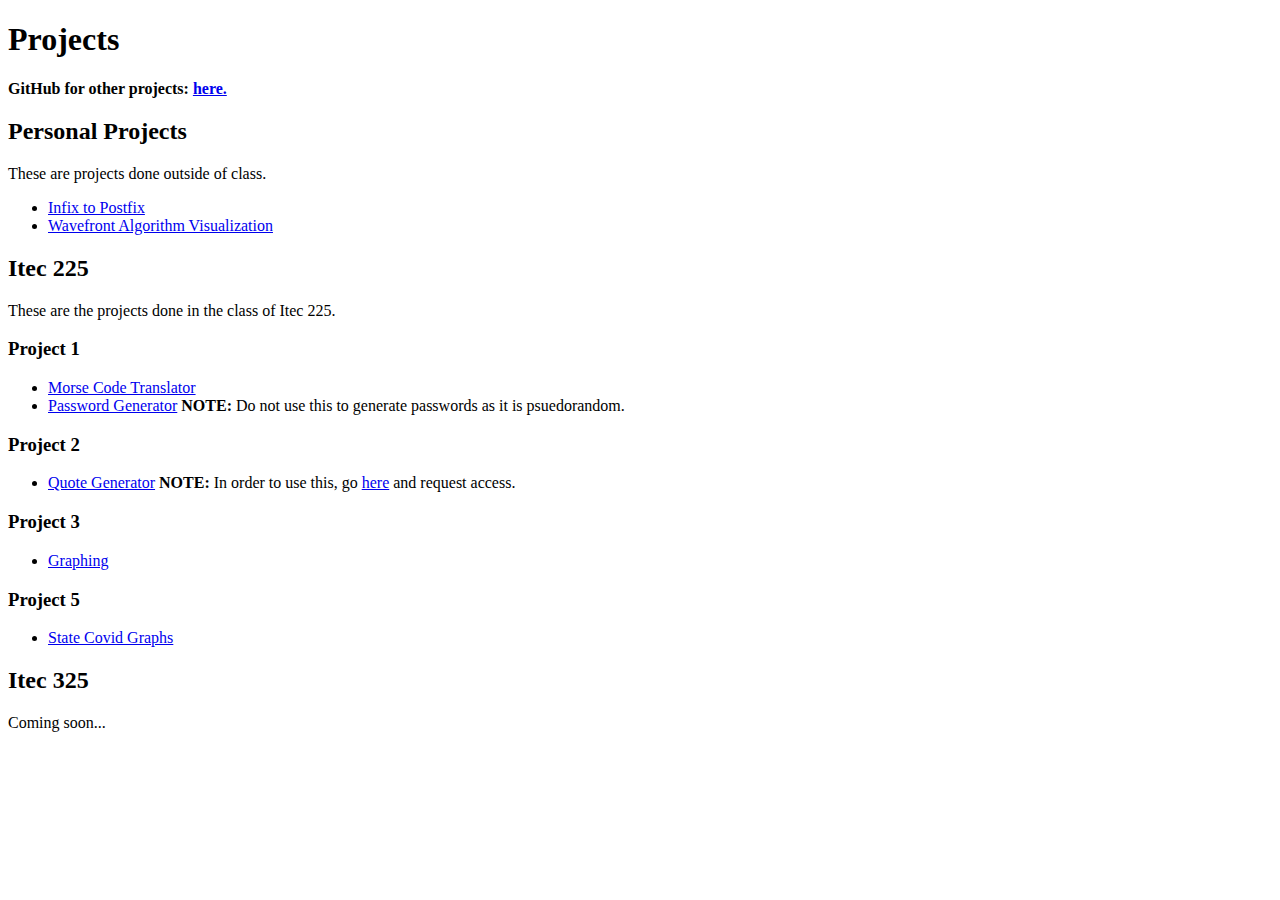
<file: index.html>
<!DOCTYPE html>
<html lang="en">
    <head>
        <meta charset="UTF-8">
        <title>Angel's Directory</title>
        <link rel="icon" type="image/png" href="favicon.png">
    </head>
    <body>
        <h1>Projects</h1>
        <p><b>GitHub for other projects: <a href="https://github.com/adiazsoriano">here.</a></b></p>
        <div>
            <h2>Personal Projects</h2>
            <p>These are projects done outside of class.</p>
            <ul>
                <li><a href="personal_projects/insp_220/index.html">Infix to Postfix</a></li>
                <li><a href="personal_projects/wavefront/index.html">Wavefront Algorithm Visualization</a></li>
            </ul>
        </div>
        <div>
            <h2>Itec 225</h2>
            <p>These are the projects done in the class of Itec 225.</p>
            <div>
                <h3>Project 1</h3>
                <ul>
                    <li><a href="ITEC_225/proj1_adiazsoriano/morsecode.html">Morse Code Translator</a></li>
                    <li><a href="ITEC_225/proj1_adiazsoriano/password.html">Password Generator</a><b> NOTE: </b>Do not use this to generate passwords as it is psuedorandom.</li>
                </ul>
            </div>

            <div>
                <h3>Project 2</h3>
                <ul>
                    <li><a href="ITEC_225/proj2_adiazsoriano/index.html">Quote Generator</a><b> NOTE: </b> In order to use this, go <a href="https://cors-anywhere.herokuapp.com/corsdemo">here</a> and request access.</li>
                </ul>
            </div>

            <div>
                <h3>Project 3</h3>
                <ul>
                    <li><a href="ITEC_225/proj3_adiazsoriano/index.html">Graphing</a></li>
                </ul>
            </div>
            <div>
                <h3>Project 5</h3>
                <ul>
                    <li><a href="ITEC_225/proj5_adiazsoriano/index.html">State Covid Graphs</a></li>
                </ul>
            </div>
        </div>
        <div>
            <h2>Itec 325</h2>
            <div>
                <p>Coming soon...</p>
            </div>
        </div>
    </body>
</html>
</file>
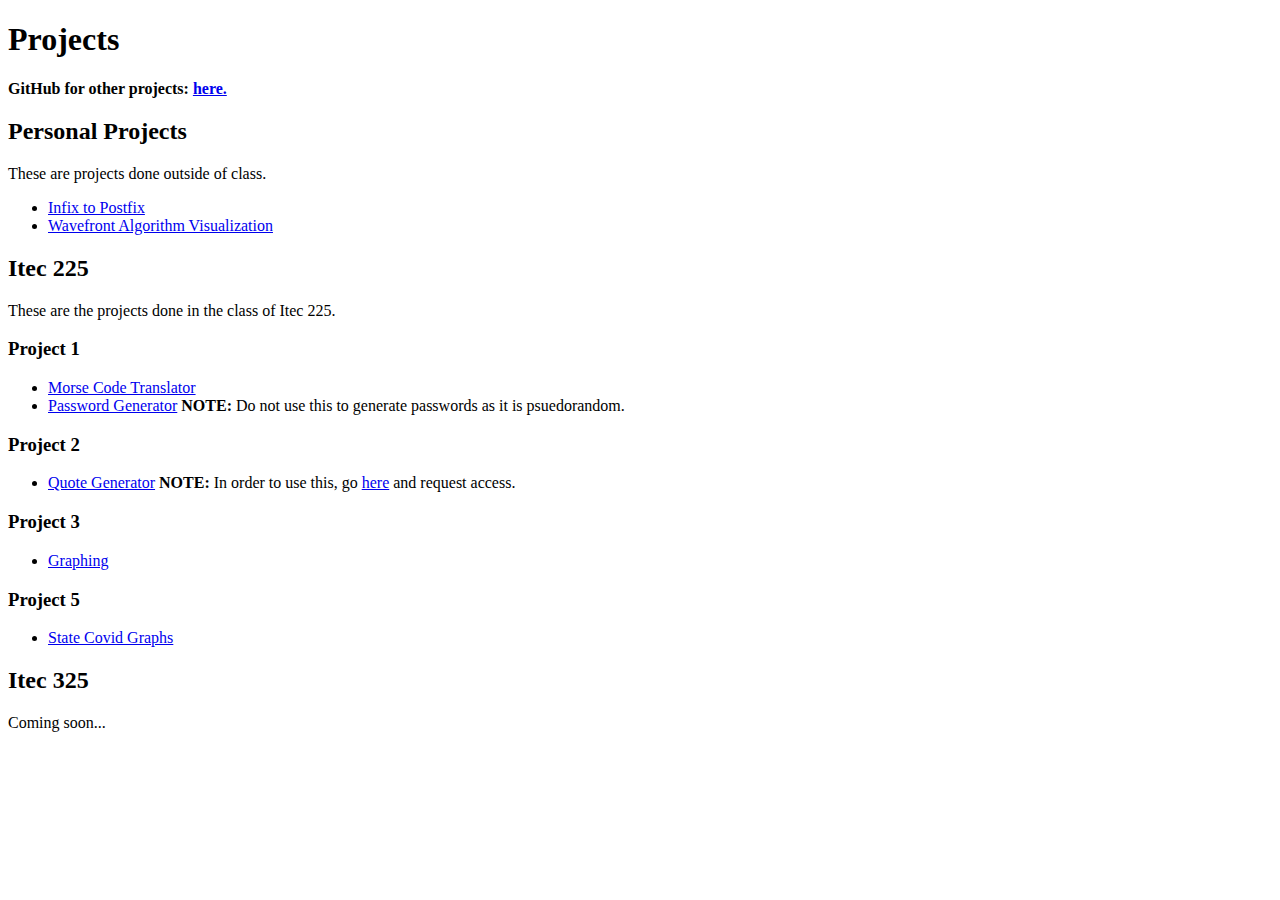
<file: personal_projects/index.html>
<!DOCTYPE html>
<html lang="en">
    <head>
        <title>Redirect</title>
        <meta http-equiv="refresh" content="0;url=https://adiazsoriano.github.io/UniversityProjects/">
    </head>
    <body>
        <p>Redirecting...</p>
    </body>
</html>
</file>
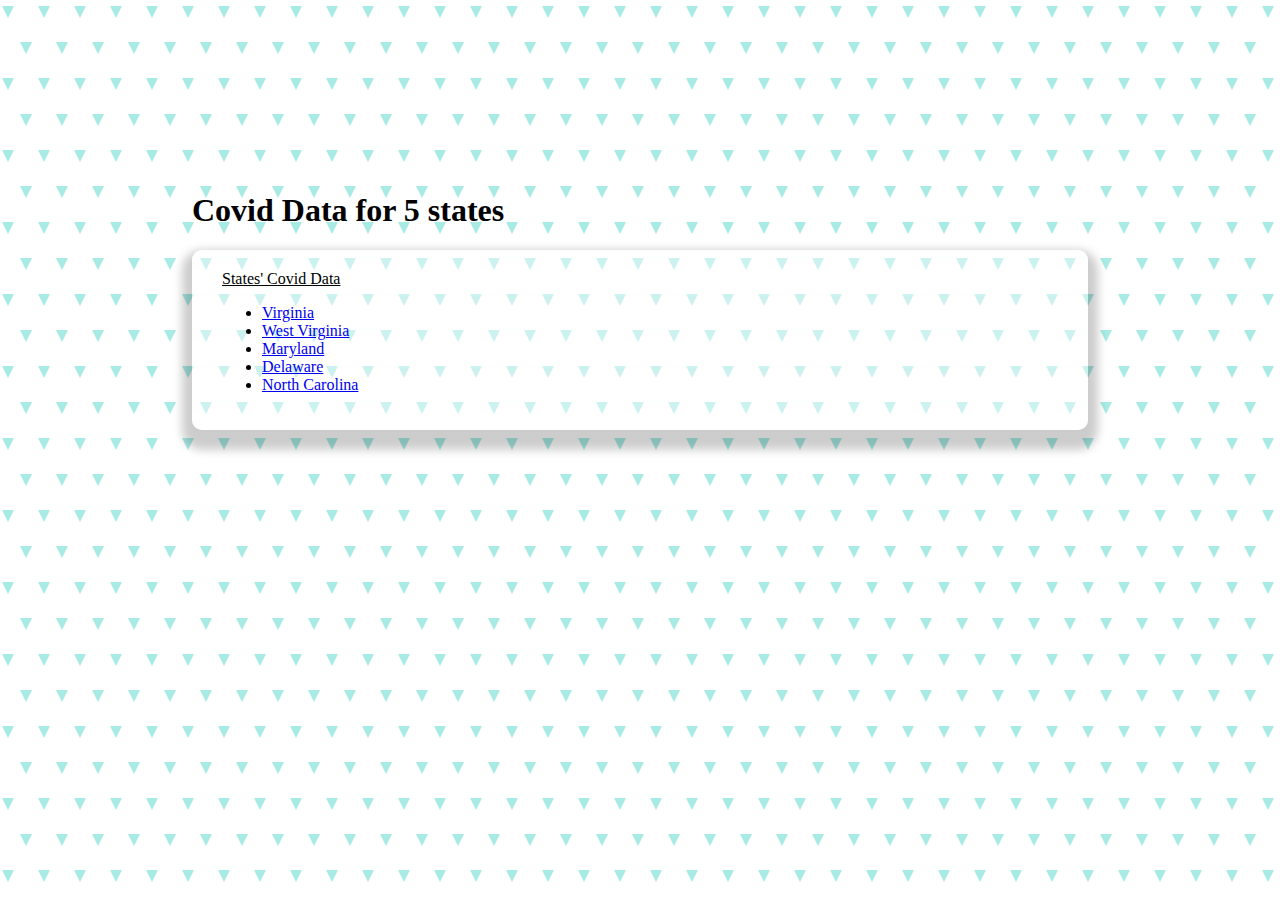
<file: ITEC_225/proj5_adiazsoriano/index.html>
<!DOCTYPE html>
<html lang="en">
   <head>
      <meta charset="UTF-8">
      <title>State Covid Data</title>
      <link rel="icon" type="image/png" href="favicon.png">
      <link rel="stylesheet" href="style.css">
   </head>
   <body>
      <h1>Covid Data for 5 states</h1>
      <div id="states-container">
          <label><u>States' Covid Data</u></label>
          <ul>
            <li><a href="states/virginia.html">Virginia</a></li>
            <li><a href="states/westvirginia.html">West Virginia</a></li>
            <li><a href="states/maryland.html">Maryland</a></li>
            <li><a href="states/delaware.html">Delaware</a></li>
            <li><a href="states/northcarolina.html">North Carolina</a></li>
         </ul>
      </div>
   </body>
</file>
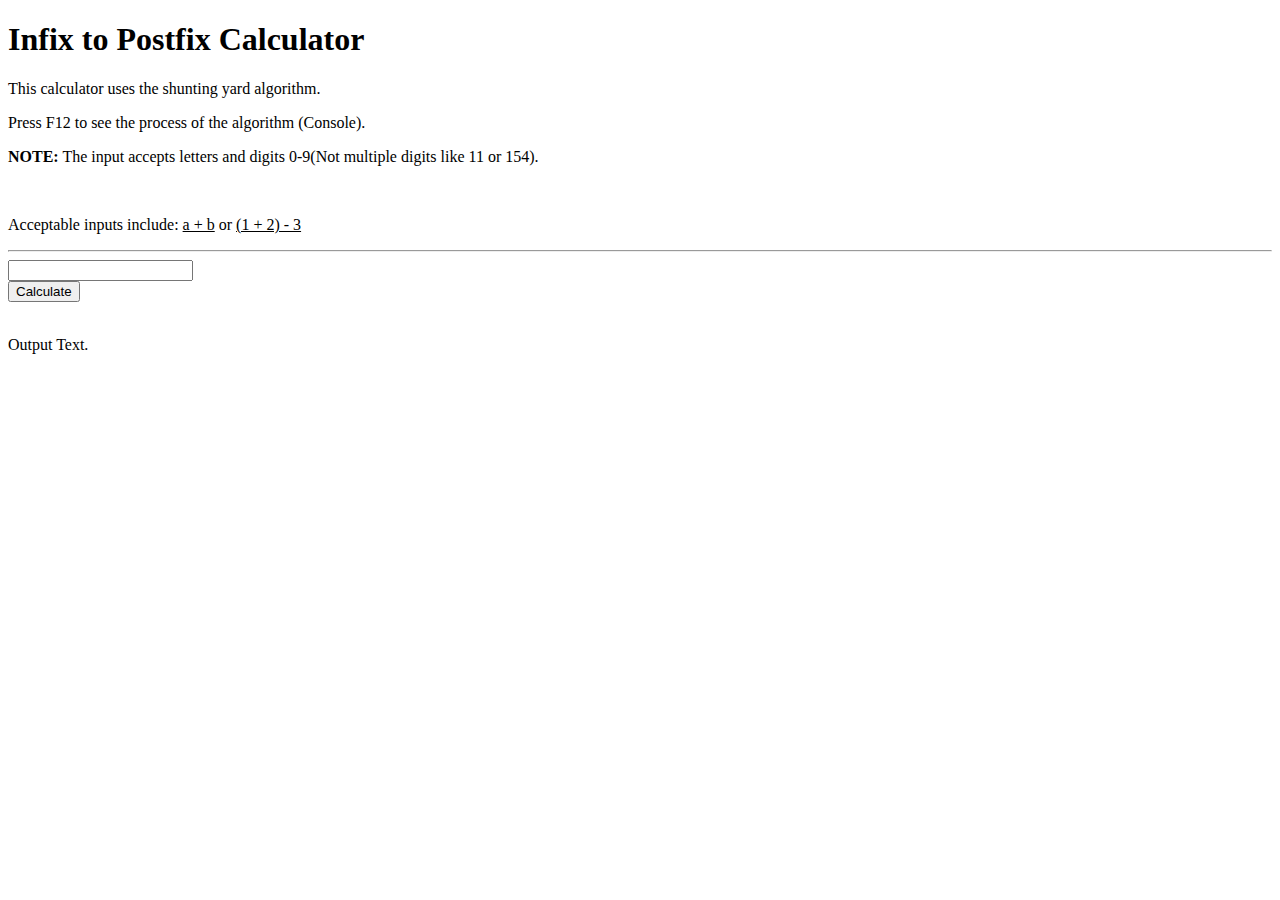
<file: personal_projects/insp_220/index.html>
<!DOCTYPE html>
<html lang="en">
    <head>
        <meta charset="UTF-8">
        <title>Infix to Postfix</title>
        <link rel="icon" type="image/png" href="favicon.png">
        <script src="InfToPos.js"></script>
    </head>
    <body>
        <div>
            <h1>Infix to Postfix Calculator</h1>
            <p>This calculator uses the shunting yard algorithm.</p>
            <p>Press F12 to see the process of the algorithm (Console).</p>
            <p><b>NOTE:</b> The input accepts letters and digits 0-9(Not multiple digits like 11 or 154).</p>
            <br/>
            <p>Acceptable inputs include: <u>a + b</u> or <u>(1 + 2) - 3</u></p>
            <hr/>
        </div>
        <div>
            <input type="text" id="input"><br/>
            <button type="button" onclick="calculate()">Calculate</button>
            <br/><br/>
            <p id="output">Output Text.</p>
        </div>
    </body>
</html>
</file>
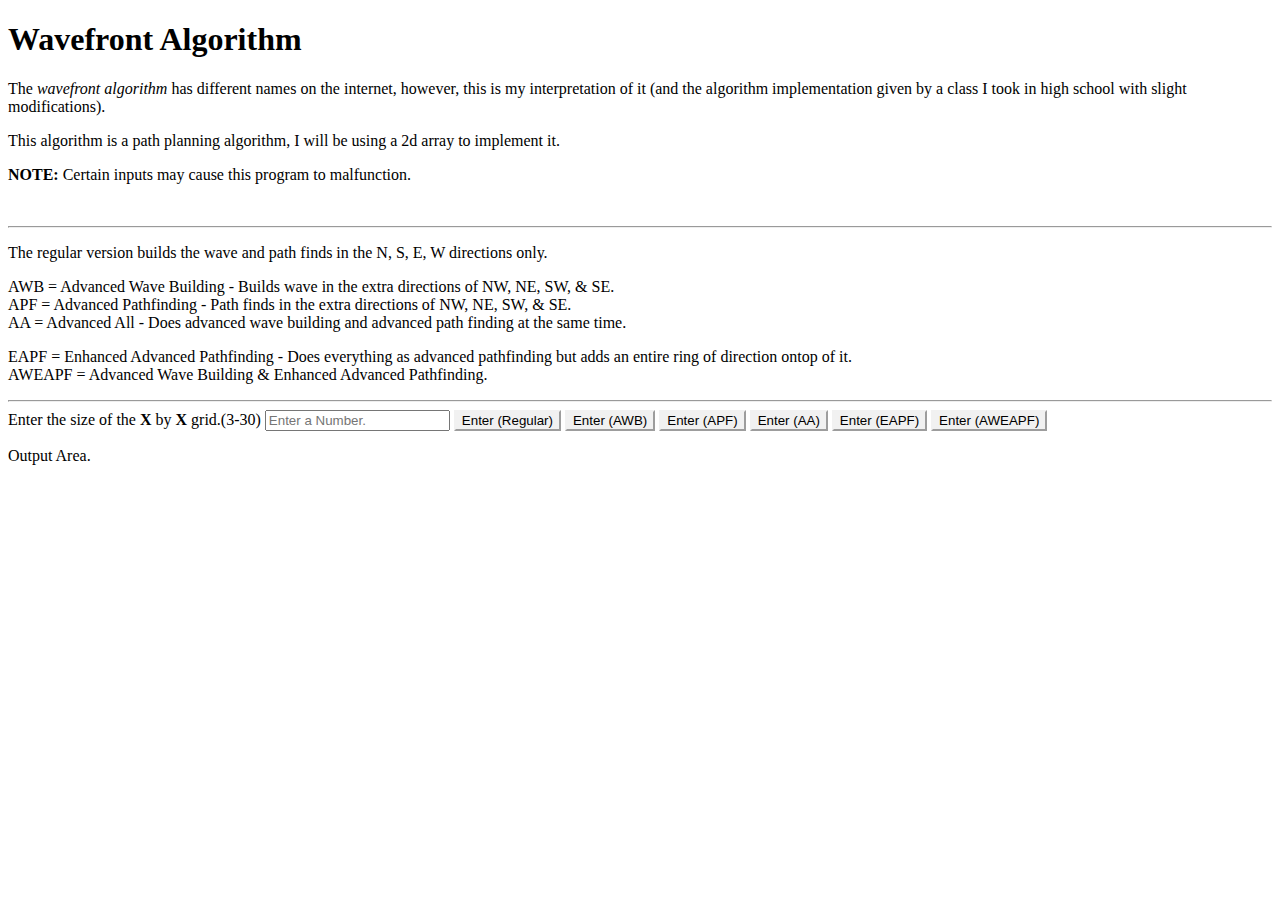
<file: personal_projects/wavefront/index.html>
<!DOCTYPE html>
<html lang="en">
    <head>
        <meta charset="UTF-8">
        <title>Wavefront</title>
        <link rel="icon" type="image/png" href="favicon.png">
        <link rel="stylesheet" href="wavefrontstyle.css">
        <script src="wavefront.js"></script>
    </head>
    <body>
        <div>
            <h1>Wavefront Algorithm</h1>
            <p>The <i>wavefront algorithm</i> has different names on the internet, however, this is my interpretation of it (and the algorithm implementation given by a class I took in high school with slight modifications).</p>
            <p>This algorithm is a path planning algorithm, I will be using a 2d array to implement it.</p>
            <p><b>NOTE: </b> Certain inputs may cause this program to malfunction.</p>

            <br>

            <hr>
            <p> The regular version builds the wave and path finds in the N, S, E, W directions only.</p>

            <p>
                AWB = Advanced Wave Building - Builds wave in the extra directions of NW, NE, SW, & SE.
                
                <br> 
                
                APF = Advanced Pathfinding  - Path finds in the extra directions of NW, NE, SW, & SE.

                <br> 
                
                AA = Advanced All - Does advanced wave building and advanced path finding at the same time.
            </p>
            <p>
                EAPF = Enhanced Advanced Pathfinding - Does everything as advanced pathfinding but adds an entire ring of direction ontop of it. 
                </br>
                AWEAPF = Advanced Wave Building & Enhanced Advanced Pathfinding.
            </p>
            <hr>

            <label>Enter the size of the <b>X</b> by <b>X</b> grid.(3-30)</label>
            <input type="text" id="input" placeholder="Enter a Number.">
            <button style="background-color: #F1F1F1; border-color: #F1F1F1;" type="button" id="regWF" onclick="wavefrontInput(); changeButtonColorOnClick()">Enter (Regular)</button>
            <button style="background-color: #F1F1F1; border-color: #F1F1F1;" type="button" id="advWBWF" onclick="wavefrontInput('advWBWF'); changeButtonColorOnClick()">Enter (AWB)</button>
            <button style="background-color: #F1F1F1; border-color: #F1F1F1;"  type="button" id="advPFWF" onclick="wavefrontInput('advPFWF'); changeButtonColorOnClick()">Enter (APF)</button>
            <button style="background-color: #F1F1F1; border-color: #F1F1F1;" type="button" id="advAllWF" onclick="wavefrontInput('advAllWF'); changeButtonColorOnClick()">Enter (AA)</button>
            <button style="background-color: #F1F1F1; border-color: #F1F1F1;" type="button" id="EAPF" onclick="wavefrontInput('EAPF'); changeButtonColorOnClick()">Enter (EAPF)</button>
            <button style="background-color: #F1F1F1; border-color: #F1F1F1;" type="button" id="AWEAPF" onclick="wavefrontInput('AWEAPF'); changeButtonColorOnClick()">Enter (AWEAPF)</button>
        </div>
        <div id="legend"></div>
        <div id="table">
            <p id="o">Output Area.</p>
        </div>
    </body>
</html>
</file>
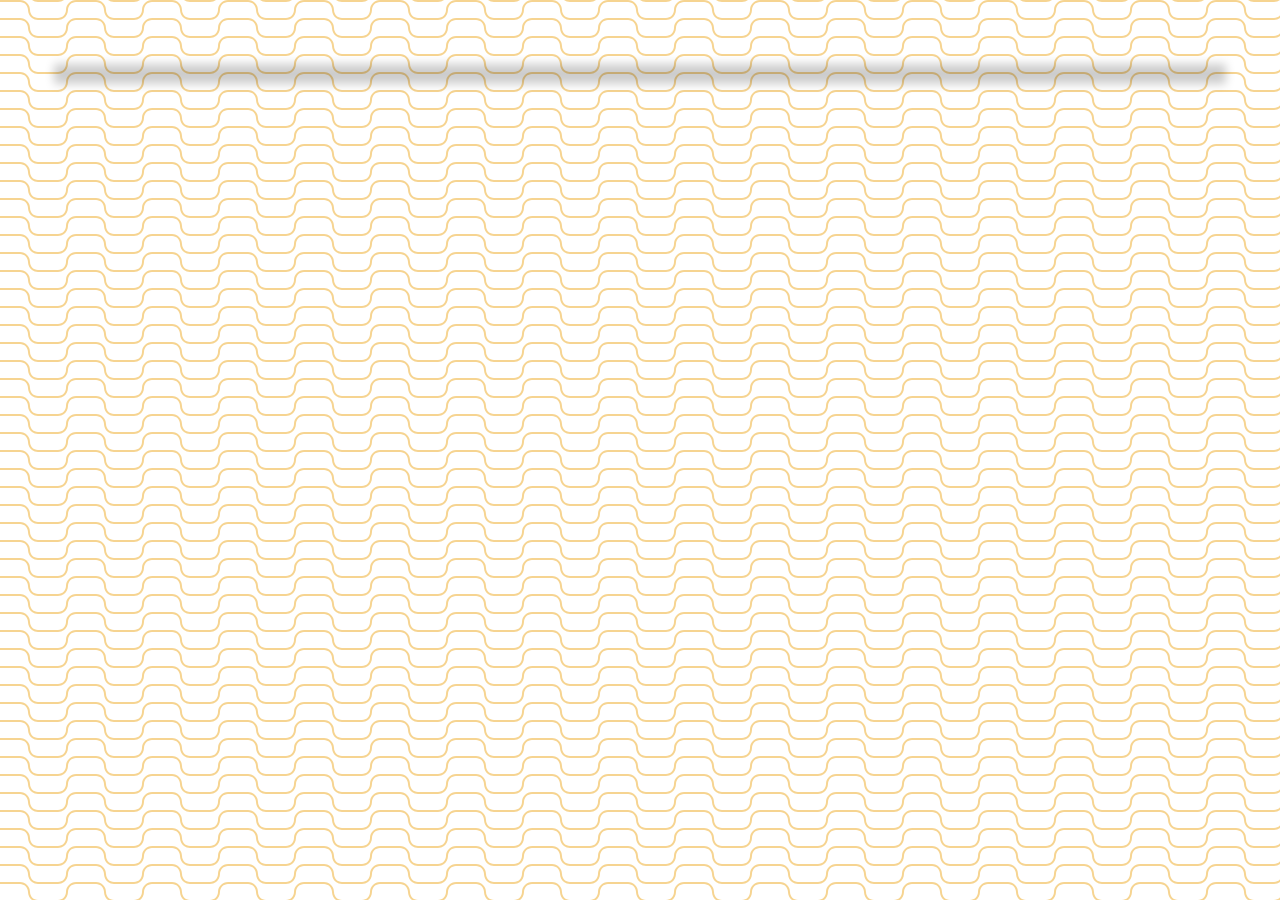
<file: ITEC_225/proj5_adiazsoriano/states/delaware.html>
<!DOCTYPE html>
<html lang="en">
    <head>
        <meta charset="UTF-8">
        <title>Delareware Info</title>
        <link rel="icon" type="image/png" href="favicon.png">
        <script src="https://cdn.plot.ly/plotly-latest.min.js"></script>
        <script src="delarewarescript.js"></script>
        <link rel="stylesheet" href="style.css">
    </head>
    <body>
        <div id='chart' style="width:100%;height:25%"></div>
    </body>
</html>
</file>
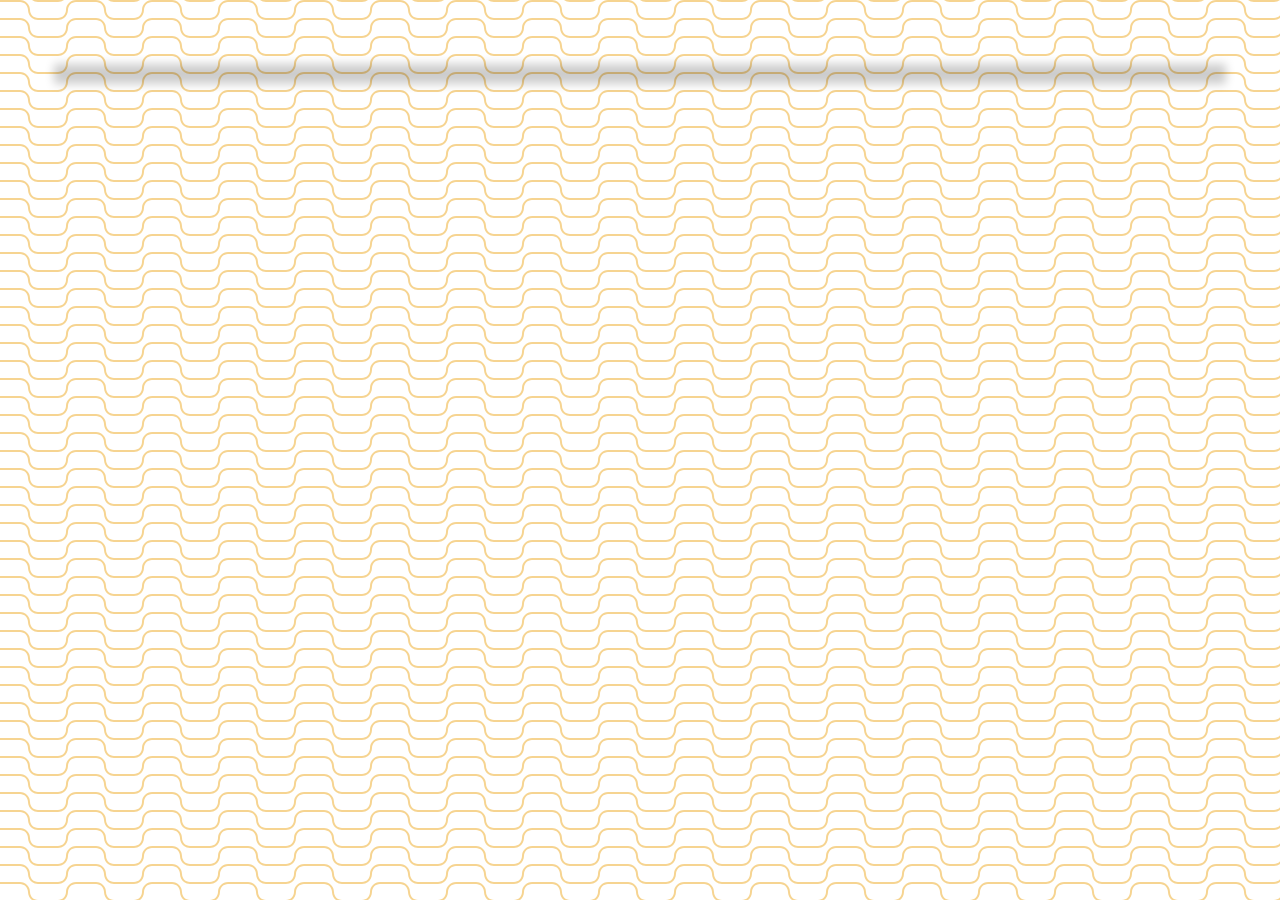
<file: ITEC_225/proj5_adiazsoriano/states/maryland.html>
<!DOCTYPE html>
<html lang="en">
    <head>
        <meta charset="UTF-8">
        <title>Maryland Info</title>
        <link rel="icon" type="image/png" href="favicon.png">
        <script src="https://cdn.plot.ly/plotly-latest.min.js"></script>
        <script src="marylandscript.js"></script>
        <link rel="stylesheet" href="style.css">
    </head>
    <body>
        <div id='chart' style="width:100%;height:25%"></div>
    </body>
</html>
</file>
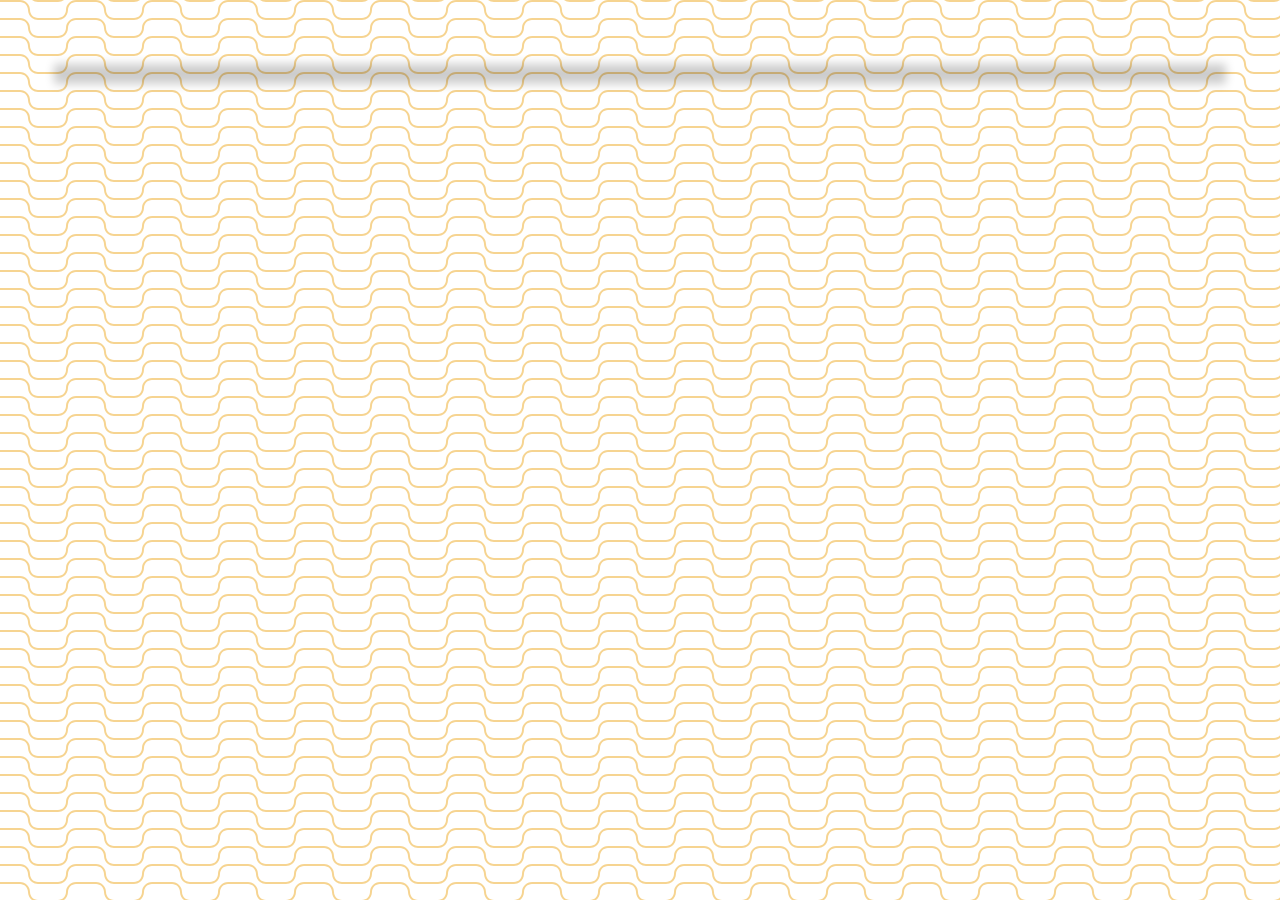
<file: ITEC_225/proj5_adiazsoriano/states/northcarolina.html>
<!DOCTYPE html>
<html lang="en">
    <head>
        <meta charset="UTF-8">
        <title>North Carolina Info</title>
        <link rel="icon" type="image/png" href="favicon.png">
        <script src="https://cdn.plot.ly/plotly-latest.min.js"></script>
        <script src="northcarolinascript.js"></script>
        <link rel="stylesheet" href="style.css">
    </head>
    <body>
        <div id='chart' style="width:100%;height:25%"></div>
    </body>
</html>
</file>
<file: ITEC_225/proj5_adiazsoriano/style.css>
body {
    margin: 15%;
    background-color: #ffffff;
    background-image: url("data:image/svg+xml,%3Csvg xmlns='http://www.w3.org/2000/svg' width='36' height='72' viewBox='0 0 36 72'%3E%3Cg fill-rule='evenodd'%3E%3Cg fill='%2371ddd4' fill-opacity='0.61'%3E%3Cpath d='M2 6h12L8 18 2 6zm18 36h12l-6 12-6-12z'/%3E%3C/g%3E%3C/g%3E%3C/svg%3E");
}

div#states-container {
    width: auto;
    max-width: 900px;
    padding: 20px 30px;
    border-radius: 10px;
    background-color: rgba(255, 255, 255, 0.4);
    box-shadow: 0 10px 10px 10px rgba(0, 0, 0, 0.2);
}
</file>
<file: personal_projects/wavefront/wavefrontstyle.css>
tr, td {
    border: 1px solid black;
}
table {
    table-layout: fixed;
    border: 1px solid black;
}

body {
    background-color: #FFFFFF;
}

td.interactiveBox:hover {
    border: 1px solid #FFEA00;
}
</file>
<file: ITEC_225/proj5_adiazsoriano/states/style.css>
body {
    margin: 5%;
    background-color: #ffffff;
    background-image: url("data:image/svg+xml,%3Csvg width='76' height='18' viewBox='0 0 76 18' xmlns='http://www.w3.org/2000/svg'%3E%3Cpath d='M32 18c-2.43-1.824-4-4.73-4-8 0-4.418-3.582-8-8-8H0V0h20c5.523 0 10 4.477 10 10 0 4.418 3.582 8 8 8h20c4.418 0 8-3.582 8-8 0-5.523 4.477-10 10-10v2c-4.418 0-8 3.582-8 8 0 3.27-1.57 6.176-4 8H32zM64 0c-1.67 1.256-3.748 2-6 2H38c-2.252 0-4.33-.744-6-2h32z' fill='%23eeb037' fill-opacity='0.55' fill-rule='evenodd'/%3E%3C/svg%3E");
}

div#chart {
    width: auto;
    border-radius: 10px;
    background-color: rgba(255, 255, 255, 0.4);
    box-shadow: 0 10px 10px 10px rgba(0, 0, 0, 0.2);
}
</file>
